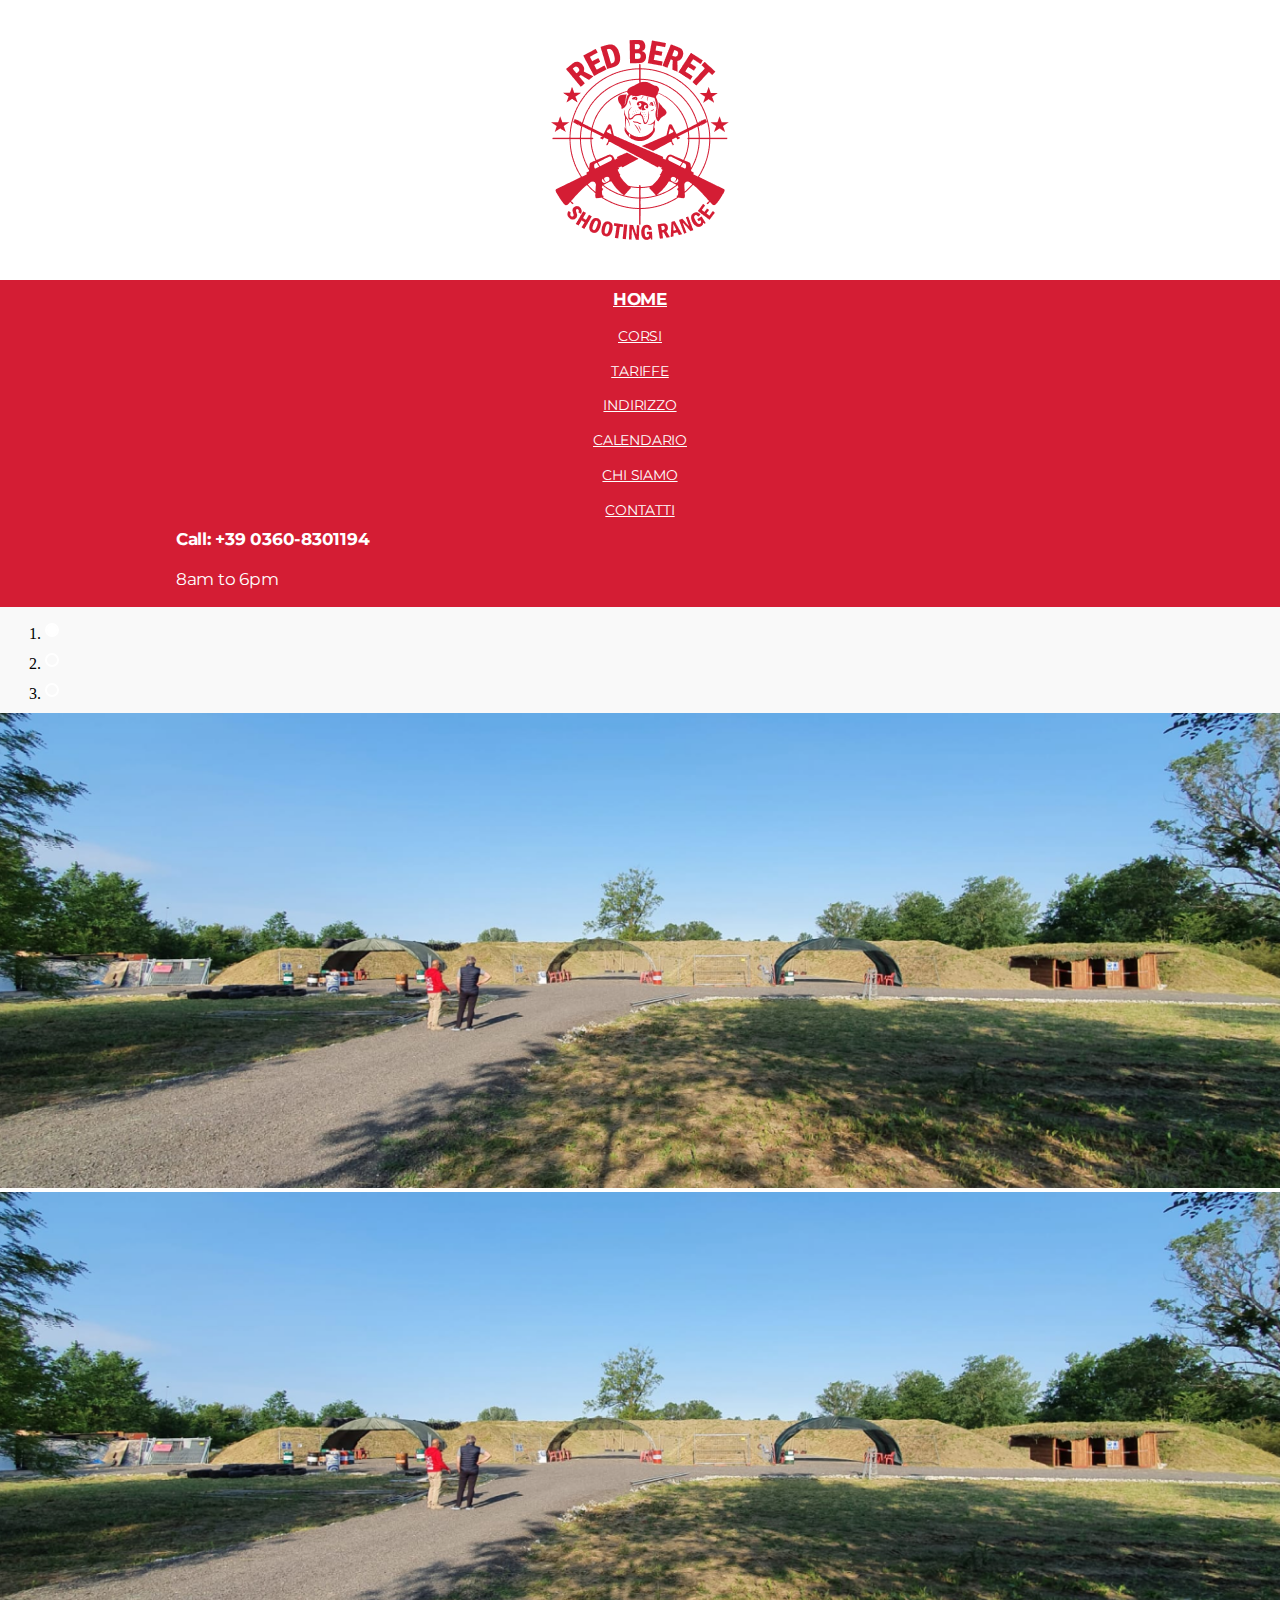
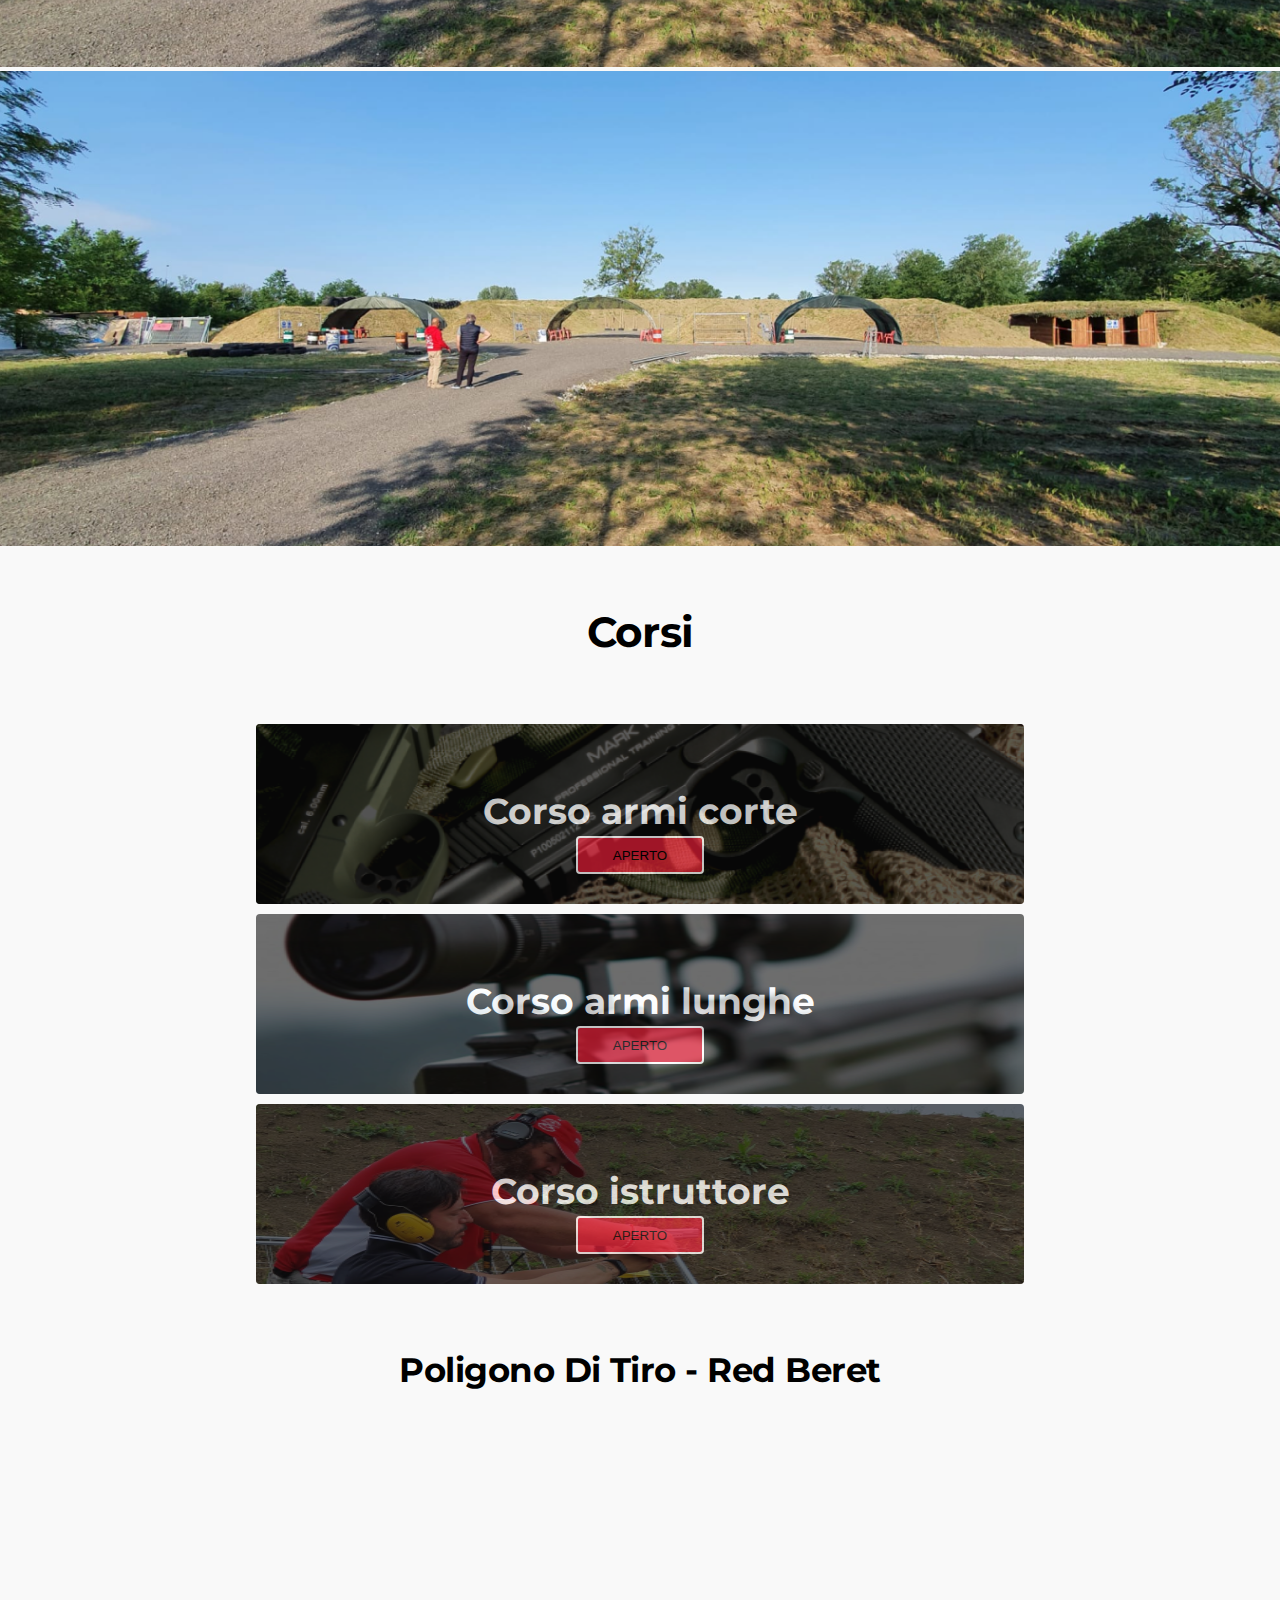
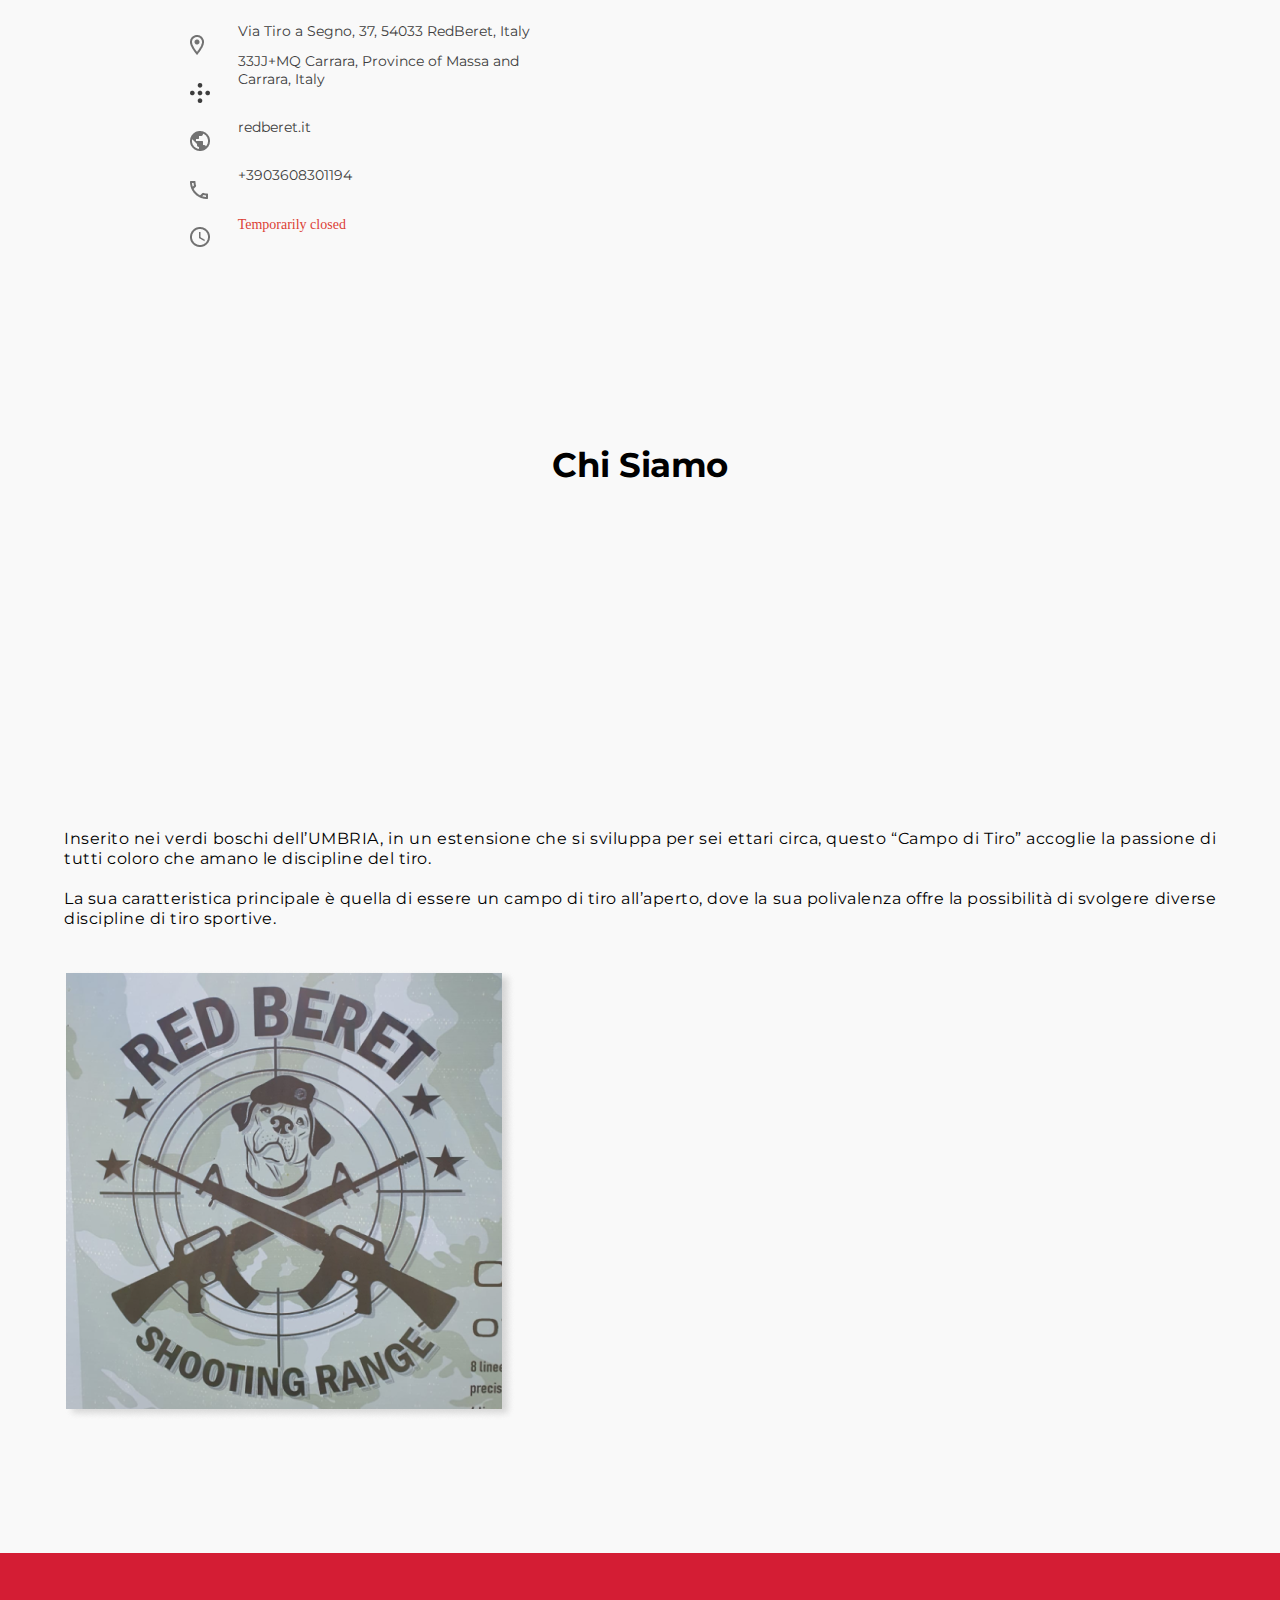
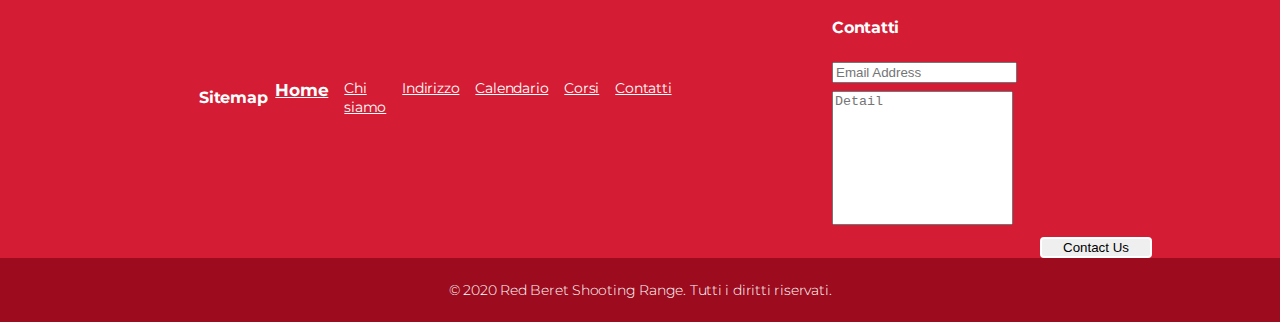
<file: home.html>
<!DOCTYPE html>
<html lang="en">
  <head>
    <meta charset="UTF-8" />
    <meta name="viewport" content="width=device-width, initial-scale=1.0" />
    <title>Document</title>
    <link rel="stylesheet" href="./assets/css/home.css" />
    <link
      rel="stylesheet"
      href="https://stackpath.bootstrapcdn.com/bootstrap/4.5.0/css/bootstrap.min.css"
      integrity="sha384-9aIt2nRpC12Uk9gS9baDl411NQApFmC26EwAOH8WgZl5MYYxFfc+NcPb1dKGj7Sk"
      crossorigin="anonymous"
    />
    <link
      href="https://fonts.googleapis.com/css?family=Montserrat"
      rel="stylesheet"
    />
    <link
      rel="stylesheet"
      href="https://cdnjs.cloudflare.com/ajax/libs/font-awesome/4.7.0/css/font-awesome.min.css"
    />
  </head>
  <body>
    <div class="header-desktop">
      <div class="logo-container">
        <div class="logo-header-img">
          <img src="./assets/img/home-img/LOGO - RED BERET.2 2.png" alt="..." />
        </div>
      </div>
      <div class="nav-container">
        <nav class="nav">
          <a href="home.html" class="nav-link bold-home">HOME</a>
          <a href="corsi.html" class="nav-link">CORSI</a>
          <a href="tariffe.html" class="nav-link">TARIFFE</a>
          <a href="#" class="nav-link">INDIRIZZO</a>
          <a href="calendario.html" class="nav-link">CALENDARIO</a>
          <a href="#" class="nav-link">CHI SIAMO</a>
          <a href="contatti.html" class="nav-link">CONTATTI</a>
          <div class="contact">
            <p class="bold-contact">Call: +39 0360-8301194</p>
            <p>8am to 6pm</p>
          </div>
        </nav>
      </div>
    </div>

    <div class="header-mobile">
      <nav class="navbar navbar-expand-lg navbar-light">
        <div class="navbar-content">
          <img
            class="logo-nav-bar"
            src="./assets/img/corsi-img/logo red beret.png"
            alt=""
          />
          <div class="contact">
            <p class="bold-contact no-margin">Call: +39 0360-8301194</p>
            <p class="no-margin">8am to 6pm</p>
          </div>
          <button
            class="navbar-toggler btn-nav-mobile"
            type="button"
            data-toggle="modal"
            data-target="#exampleModal"
            aria-controls="navbarSupportedContent"
            aria-expanded="false"
            aria-label="Toggle navigation"
          >
            <i class="fa fa-bars color-white" aria-hidden="true"></i>
          </button>
          <div
            class="modal fade"
            id="exampleModal"
            tabindex="-1"
            role="dialog"
            aria-labelledby="exampleModalLabel"
            aria-hidden="true"
          >
            <div class="modal-dialog" role="document">
              <div class="modal-content">
                <div class="modal-header">
                  <h5 class="modal-title" id="exampleModalLabel"></h5>
                  <button
                    type="button"
                    class="close"
                    data-dismiss="modal"
                    aria-label="Close"
                  >
                    <span aria-hidden="true">&times;</span>
                  </button>
                </div>
                <div class="modal-body">
                  <div class="modal-column">
                    <nav class="nav flex-column column-align">
                      <a class="modal-link home-modal-bold" href="home.html"
                        >Home</a
                      >
                      <div class="dropdown-divider"></div>
                      <a class="modal-link home-modal" href="corsi.html"
                        >Corsi</a
                      >
                      <div class="dropdown-divider"></div>
                      <a class="modal-link home-modal" href="tariffe.html"
                        >Tariffe</a
                      >
                      <div class="dropdown-divider"></div>
                      <a class="modal-link home-modal" href="#">Indirizzo</a>
                      <div class="dropdown-divider"></div>
                      <a class="modal-link home-modal" href="calendario.html"
                        >Calendario</a
                      >
                      <div class="dropdown-divider"></div>
                      <a class="modal-link home-modal" href="#">Chi siamo</a>
                      <div class="dropdown-divider"></div>
                      <a class="modal-link home-modal" href="contatti.html"
                        >Contatti</a
                      >
                      <div class="dropdown-divider"></div>
                    </nav>
                  </div>
                </div>
              </div>
            </div>
          </div>
        </div>
      </nav>
    </div>

    <div class="body">
      <div class="carousel-container">
        <div class="row full-width-carousel">
          <div class="col-12 col-desktop">
            <div
              id="carouselExampleIndicators"
              class="carousel slide"
              data-ride="carousel"
            >
              <ol class="carousel-indicators">
                <li
                  data-target="#carouselExampleIndicators"
                  data-slide-to="0"
                  class="background-transparent active"
                ></li>
                <li
                  data-target="#carouselExampleIndicators"
                  data-slide-to="1"
                  class="background-transparent "

                ></li>
                <li
                  data-target="#carouselExampleIndicators"
                  data-slide-to="2"
                  class="background-transparent "

                ></li>
              </ol>
              <div class="carousel-inner">
                <div class="carousel-item active">
                  <img
                    src="./assets/img/home-img/e2ab6484-8de7-41e9-8d7b-da11d1e0207e 1.png"
                    class="d-block carousel-full-width w-100"
                    alt="..."
                  />
                </div>
                <div class="carousel-item">
                  <img
                    src="./assets/img/home-img/e2ab6484-8de7-41e9-8d7b-da11d1e0207e 1.png"
                    class="d-block carousel-full-width w-100"
                    alt="..."
                  />
                </div>
                <div class="carousel-item">
                  <img
                    src="./assets/img/home-img/e2ab6484-8de7-41e9-8d7b-da11d1e0207e 1.png"
                    class="d-block carousel-full-width w-100"
                    alt="..."
                  />
                </div>
              </div>
              <a
                class="carousel-control-prev"
                href="#carouselExampleIndicators"
                role="button"
                data-slide="prev"
              >
                <span
                  class="carousel-control-prev-icon"
                  aria-hidden="true"
                ></span>
                <span class="sr-only">Previous</span>
              </a>
              <a
                class="carousel-control-next"
                href="#carouselExampleIndicators"
                role="button"
                data-slide="next"
              >
                <span
                  class="carousel-control-next-icon"
                  aria-hidden="true"
                ></span>
                <span class="sr-only">Next</span>
              </a>
            </div>
          </div>
        </div>
      </div>

      <div class="corsi-container only-desktop">
        <div class="row">
          <div class="col-12 col-only-mobile">
            <div class="corsi-content">
              <h3 class="corsi-title">Corsi</h3>
              <div class="corsi-card-img">
                <div class="corsi-img">
                  <img
                    class="border-corsi-img"
                    src="./assets/img/home-img/image glock.png"
                    alt="..."
                  />
                  <div class="corsi-img-content">
                    <p class="title">Corso armi corte</p>
                    <button
                      type="button"
                      class="btn btn-danger btn-md button-corsi"
                    >
                      APERTO
                    </button>
                  </div>
                </div>
                <div class="corsi-img">
                  <img
                    class="border-corsi-img"
                    src="./assets/img/home-img/image sniper.png"
                    alt="..."
                  />
                  <div class="corsi-img-content">
                    <p class="title">Corso armi lunghe</p>
                    <button
                      type="button"
                      class="btn btn-outline-light btn-md button-corsi"
                    >
                      APERTO
                    </button>
                  </div>
                </div>
                <div class="corsi-img">
                  <img
                    class="border-corsi-img"
                    src="./assets/img/home-img/poligono.png"
                    alt="..."
                  />
                  <div class="corsi-img-content">
                    <p class="title">Corso istruttore</p>
                    <button
                      type="button"
                      class="btn btn-danger btn-md button-corsi"
                    >
                      APERTO
                    </button>
                  </div>
                </div>
              </div>
            </div>
          </div>
        </div>
      </div>
      <div class="corsi-container-mobile only-mobile">
        <div class="row">
          <div class="col-12 col-only-mobile">
            <div class="corsi-content-mobile">
              <h3 class="corsi-title-mobile">Corsi</h3>
              <div class="corsi-img-mobile">
                <div class="corsi-card-img-mobile">
                  <img
                    class="border-corsi-img-mobile"
                    src="./assets/img/home-img/image glock.png"
                    alt="..."
                  />
                  <div class="corsi-img-content-mobile">
                    <p class="title">Corso armi corte</p>
                    <button
                      type="button"
                      class="btn btn-danger btn-md button-corsi-mobile"
                    >
                      APERTO
                    </button>
                  </div>
                </div>
                <div class="corsi-card-img-mobile">
                  <img
                    class="border-corsi-img-mobile"
                    src="./assets/img/home-img/image sniper.png"
                    alt="..."
                  />
                  <div class="corsi-img-content-mobile">
                    <p class="title">Corso armi lunghe</p>
                    <button
                      type="button"
                      class="btn btn-danger btn-md button-corsi-mobile"
                    >
                      APERTO
                    </button>
                  </div>
                </div>
                <div class="corsi-card-img-mobile">
                  <img
                    class="border-corsi-img-mobile"
                    src="./assets/img/home-img/poligono.png"
                    alt="..."
                  />
                  <div class="corsi-img-content-mobile">
                    <p class="title">Corso istruttore</p>
                    <button
                      type="button"
                      class="btn btn-danger btn-md button-corsi-mobile"
                    >
                      APERTO
                    </button>
                  </div>
                </div>
              </div>
            </div>
          </div>
        </div>
      </div>

      <div class="poligono-di-tiro">
        <h3 class="poligono-title poligono-title-mobile">
          Poligono Di Tiro - Red Beret
        </h3>
        <div class="about-poligono">
          <div class="location-text-container">
            <div class="location-text">
              <div class="item-location">
                <div class="icon-content">
                  <img class="icon-poligono" src="./assets/icons/location.png" alt="">
                </div>
                <p class="text-location">
                  Via Tiro a Segno, 37, 54033
                  RedBeret, Italy
                </p>
              </div>
              <div class="item-location">
                <div class="icon-content">
                  <img class="icon-poligono" src="./assets/icons/group.png" alt="">
                </div>
                <p class="text-location">
                  33JJ+MQ Carrara, Province of Massa and Carrara, Italy
                </p>
              </div>
              <div class="item-location">
                <div class="icon-content">
                  <img class="icon-poligono" src="./assets/icons/world.png" alt="">
                </div>
                <p class="text-location">
                  redberet.it
                </p>
              </div>
              <div class="item-location">
                <div class="icon-content">
                  <img class="icon-poligono" src="./assets/icons/phone.png" alt="">
                </div>
                <p class="text-location">
                  +3903608301194
                </p>
              </div>
              <div class="item-location">
                <div class="icon-content">
                  <img class="icon-poligono" src="./assets/icons/clock.png" alt="">
                </div>
                <p class="red">
                  Temporarily closed
                </p>
              </div>
            </div>
          </div>
          <div class="location-img-container">
            <div class="location-img">
              <iframe
                class="google-location google-location-mobile"
                src="https://www.google.com/maps/embed?pb=!1m18!1m12!1m3!1d2816.919092833059!2d9.25465441554491!3d45.087433779098376!2m3!1f0!2f0!3f0!3m2!1i1024!2i768!4f13.1!3m3!1m2!1s0x47872d7196ebe169%3A0xcfa7b6f1ec983aeb!2sRed%20Beret%20Poligono!5e0!3m2!1ses-419!2sve!4v1594673012512!5m2!1ses-419!2sve"
                width="600"
                height="450"
                frameborder="0"
                style="border: 0;"
                allowfullscreen=""
                aria-hidden="false"
                tabindex="0"
              ></iframe>
            </div>
          </div>
        </div>
      </div>

      <div class="chi-siamo">
        <h3 class="chi-siamo-title">Chi Siamo</h3>
        <div class="chi-siamo-content">
          <div class="row">
            <div class="col-lg-6 col-sm-12 margin-bottom">
              <p class="chi-siamo-paragraph">
                Inserito nei verdi boschi dell’UMBRIA, in un estensione che si
                sviluppa per sei ettari circa, questo “Campo di Tiro” accoglie
                la passione di tutti coloro che amano le discipline del tiro.<br />
                <br />
                La sua caratteristica principale è quella di essere un campo di
                tiro all’aperto, dove la sua polivalenza offre la possibilità di
                svolgere diverse discipline di tiro sportive.
              </p>
            </div>
            <div class="col-lg-6 col-sm-12 margin-bottom">
              <div class="chi-siamo-image">
                <img src="./assets/img/home-img/Rectangle 216.png" alt="..." />
              </div>
            </div>
          </div>
        </div>
      </div>
      <div class="about-container"></div>
    </div>

    <div class="footer">
      <div class="footer-container">
        <div class="sitemap only-desktop">
          <nav class="nav flex-column sitemap-column">
            <p class="sitemap-title">Sitemap</p>
            <a class="nav-link bold-home" href="home.html">Home</a>
            <a class="nav-link" href="#">Chi siamo</a>
            <a class="nav-link" href="#">Indirizzo</a>
            <a class="nav-link" href="calendario.html">Calendario</a>
            <a class="nav-link" href="corsi.html">Corsi</a>
            <a class="nav-link" href="contatti.html">Contatti</a>
          </nav>
        </div>
        <div class="sitemap-mobile only-mobile">
          <p class="sitemap-title">Sitemap</p>
          <nav class="nav flex-column sitemap-column">
            <div class="item-nav">
              <a class="nav-link nav-footer-link bold-home" href="home.html"
                >Home</a
              >
              <a class="nav-link" href="#">Chi siamo</a>
              <a class="nav-link" href="#">Indirizzo</a>
            </div>
            <div class="item-nav">
              <a class="nav-link" href="calendario.html">Calendario</a>
              <a class="nav-link" href="corsi.html">Corsi</a>
              <a class="nav-link" href="contatti.html">Contatti</a>
            </div>
          </nav>
        </div>
        <div class="contatti">
          <div class="contact-us">
            <p class="contatti-title">Contatti</p>
            <div class="input-contatti">
              <div class="input-group flex-nowrap">
                <input
                  type="text"
                  class="form-control margin-input"
                  placeholder="Email Address"
                />
              </div>
              <div class="input-contatti-textarea">
                <div class="input-group-prepend">
                  <textarea
                    placeholder="Detail"
                    class="form-control height-input"
                    aria-label="With textarea"
                  ></textarea>
                </div>
              </div>
            </div>
            <div class="button-contatti">
              <button
                type="button"
                placeholder="Detail"
                class="btn btn-outline-light"
              >
                Contact Us
              </button>
            </div>
          </div>
        </div>
      </div>
      <div class="end-footer">
        <p class="paragraph-footer">
          © 2020 Red Beret Shooting Range. Tutti i diritti riservati.
        </p>
      </div>
    </div>

    <script
      src="https://code.jquery.com/jquery-3.5.1.slim.min.js"
      integrity="sha384-DfXdz2htPH0lsSSs5nCTpuj/zy4C+OGpamoFVy38MVBnE+IbbVYUew+OrCXaRkfj"
      crossorigin="anonymous"
    ></script>
    <script
      src="https://cdn.jsdelivr.net/npm/popper.js@1.16.0/dist/umd/popper.min.js"
      integrity="sha384-Q6E9RHvbIyZFJoft+2mJbHaEWldlvI9IOYy5n3zV9zzTtmI3UksdQRVvoxMfooAo"
      crossorigin="anonymous"
    ></script>
    <script
      src="https://stackpath.bootstrapcdn.com/bootstrap/4.5.0/js/bootstrap.min.js"
      integrity="sha384-OgVRvuATP1z7JjHLkuOU7Xw704+h835Lr+6QL9UvYjZE3Ipu6Tp75j7Bh/kR0JKI"
      crossorigin="anonymous"
    ></script>
  </body>
</html>
</file>
<file: assets/css/home.css>
body,
html {
  width: 100%;
  margin: 0;
  padding: 0;
  overflow-x: hidden;
}
body{
  background: #F9F9F9 !important;
}

.carousel-full-width{
    width: 100% !important;
    height: 100% !important;
  }

.margin-2r{
  margin: 2rem;
}

.col-12 {
  position: relative;
  width: 100%;
  padding: 0;
}

.partner-logo-index {
  height: 120px;
}

.header-desktop {
  width: 100%;
}
.header-desktop > .nav-container {
  background: #d41d34;
  width: 100%;
  display: flex;
  align-items: center;
  justify-content: center;
}
.nav {
  font-family: "Montserrat";
  width: 80%;
  color: white;
  font-style: normal;
  font-size: 14px;
  line-height: 134.5%;
}
.nav-link {
  display: flex !important;
  justify-content: center;
  align-items: center;
  flex: 1;
  font-style: normal;
  font-size: 14px;
  font-family: "Montserrat";
  line-height: 134.5%;
  letter-spacing: -0.015em;
  color: #ffffff;
  padding: 0.5rem;
}
.nav-link-active {
  display: flex !important;
  justify-content: center;
  align-items: center;
  flex: 1;
  font-style: normal;
  font-weight: bold;
  font-size: 17px;
  font-family: "Montserrat";
  line-height: 134.5%;
  letter-spacing: -0.015em;
  color: #ffffff;
}
.nav-link:hover {
  color: #ffffff9a;
}

.header-mobile {
  display: none;
}

.bold-home {
  display: flex !important;
  justify-content: center;
  align-items: center;
  flex: 1;
  font-style: normal;
  font-weight: bold;
  font-size: 17px;
  font-family: "Montserrat";
  line-height: 134.5%;
  letter-spacing: -0.015em;
  color: #ffffff;
}
.bold-contact {
  display: flex !important;
  font-weight: bold;
  font-family: "Montserrat";
}
.bold-contact-white {
  display: flex !important;
  color: #ffffff;
  font-weight: bold;
  font-family: "Montserrat";
}
.contact {
  height: 5rem;
  display: flex;
  justify-content: flex-end;
  flex-direction: column;
  font-style: normal;
  font-size: 17px;
  font-family: "Montserrat";
  line-height: 134.5%;
  letter-spacing: -0.015em;
  padding-left: 3rem;
  color: #ffffff;
}
.img-corsi-content-mobile,
.only-mobile {
  display: none;
}
.contact > p:nth-child(1) {
  margin: 0;
}
.col-desktop {
  position: relative;
  padding: 0 !important;
  width: 100%;
}
.carousel-indicators li {
  width: 10px !important;
  height: 10px !important;
  border: 2px solid white !important;
  margin-right: 5px !important;
  margin-left: 5px !important;
  background-clip: padding-box;
  transition: opacity 0.6s ease !important;
  opacity: 1 !important;
  border-radius: 120px !important;
  margin-bottom: 1rem;
}

.background-transparent {
  background-color: transparent !important;
}


.active {
  background-color: white !important;
}

.home-title {
  display: flex;
  justify-content: center;
  flex-direction: column;
  padding: 2rem;
}
.third-img {
  border-radius: 15px;
}
.chi-siamo {
  width: 100%;
}

.chi-siamo-title {
  width: 100%;
  display: flex;
  align-items: center;
  flex-direction: column;
  text-align: center;
  letter-spacing: -0.015em;
  color: #000000;
  font-family: "Montserrat";
  font-style: normal;
  font-size: 34px;
  line-height: 134.5%;
  margin: 4rem 0;
}
.chi-siamo-content {
  display: flex;
  justify-content: space-around;
  margin: 2rem 4rem 2rem 4rem;
}

.icon {
  color: #828282;
  margin: 10px;
  width: 2rem;
}
.text-location {
  font-family: "Montserrat";
  font-style: normal;
  font-weight: normal;
  font-size: 14px;
  line-height: 134.5%;
  letter-spacing: 0.001em;
  color: #3d3d3d;
}

.corsi-container {
  width: 100%;
  display: flex;
  justify-content: center;
  align-items: center;
}
.row {
  width: 100%;
}
.full-width-carousel {
  width: 100% !important;
  margin: 0 !important;
  padding: 0 !important;
}
.corsi-title {
  display: flex;
  align-items: center;
  flex-direction: column;
  letter-spacing: -0.015em;
  color: #000000;
  font-family: "Montserrat";
  font-size: 42px;
  font-weight: bold;
  margin: 3.5rem;
}
.corsi-card-img {
  display: flex;
  flex-direction: column;
  justify-content: center;
  align-items: center;
}
.corsi-img {
  margin-top: 10px;
  height: 180px;
  width: 60%;
  display: flex;
  position: relative;
}
.corsi-img-content {
  justify-content: center;
  align-items: center;
  flex-direction: column;
  background: rgba(13, 13, 13, 0.8);
  opacity: 0.75;
  border-radius: 4px;
  display: flex;
  width: 100%;
  height: 100%;
  position: absolute;
}
.button-corsi {
  width: 128px;
  height: 38px;
  background: #D41D34;
}
img {
  max-width: 100%;
}
.border-corsi-img {
  width: 100%;
  border-radius: 4px !important;
}
.title {
  font-family: "Montserrat";
  font-weight: bold;
  font-size: 36px;
  margin-bottom: 0.2rem;
  color: #ffffff;
}
button {
  border: 2px solid #ffffff;
  box-sizing: border-box;
  border-radius: 4px;
  width: 7rem;
}
.img-content {
  display: flex;
  justify-content: center;
  flex-direction: column;
  border-radius: 4px;
  width: 854px;
  height: 180px;
}
.poligono-di-tiro {
  width: 100%;
}
.google-location{
  width: 500px;
  height: 500px;
}

.poligono-title {
  width: 100%;
  display: flex;
  align-items: center;
  flex-direction: column;
  text-align: center;
  letter-spacing: -0.015em;
  color: #000000;
  font-family: "Montserrat";
  font-style: normal;
  font-size: 34px;
  line-height: 134.5%;
  margin-top: 4rem;
}
.about-poligono {
  display: flex;
  justify-content: center;
  align-items: center;
  flex-direction: row;
  font-size: 14px;
  padding-top: 3rem;
  margin: 1rem 10rem;
}
.location-text {
  display: flex;
  flex: 1;
  flex-direction: column;
  align-items: flex-start;
}
.item-location{
  display: flex;
  justify-content: flex-start;
  align-items: end;
  width: 85%;
  height: 3rem;
}
.icon-content{
  display: flex;
  align-items: center;
  width: 3rem;
  min-width: 3rem;
  max-width: 3rem;
}
.location-img-container {
  display: flex;
  justify-content: flex-end;
  align-items: center;
  max-width: 30rem;
  flex: 1;
}
.red {
  color: #dc3f35;
}

.chi-siamo-paragraph {
  font-family: "Montserrat";
  width: 100%;
  height: 22.5rem;
  padding: 0px;
  margin-bottom: 2.5rem;
  font-style: normal;
  font-weight: normal;
  font-size: 16px;
  line-height: 20px;
  letter-spacing: 0.5px;
  color: #000000;
  display: flex;
  align-items: flex-end;
  text-align: justify;
}

.logo-header-img {
  background: #ffffff;
  display: flex;
  justify-content: center;
  padding: 2.5rem;
}

.footer {
  margin: 0;
}
.footer-container {
  display: flex;
  flex-wrap: wrap;
  width: 100%;
  margin-top: 8rem;
  background: #d41d34;
}
.sitemap {
  flex: 1;
  max-width: 30rem;
  display: flex;
  flex-direction: column;
  justify-content: center;
  align-items: center;
  padding-top: 3rem;
  margin-bottom: 4rem;
}
.sitemap-column {
  max-width: 7rem;
  display: flex;
  justify-content: flex-start;
  align-items: flex-start;
}
.sitemap-title {
  font-family: "Montserrat";
  font-style: normal;
  font-weight: bold;
  font-size: 16px;
  line-height: 134.5%;
  letter-spacing: -0.015em;
  padding-left: 15px;
  color: #ffffff;
}
.end-footer {
  width: 100%;
  display: flex;
  align-items: center;
  justify-content: center;
  height: 4rem;
  background: #9d0c1e;
}
.paragraph-footer {
  font-family: "Montserrat";
  font-style: normal;
  font-weight: 300;
  font-size: 14px;
  line-height: 134.5%;
  text-align: center;
  letter-spacing: -0.015em;
  margin: 0;
  color: #ffffff;
}
.contact-us {
  display: flex;
  flex-direction: column;
}
.contatti {
  flex: 1;
  display: flex;
  justify-content: flex-end;
  padding-right: 8rem;
  padding-top: 3rem;
}

.contatti-title {
  font-family: "Montserrat";
  color: #ffffff;
  font-weight: bold;
  font-size: 16px;
  line-height: 134.5%;
  letter-spacing: -0.015em;
  margin-bottom: 1.5rem;
}
.input-contatti-textarea {
  width: 20rem;
  margin-bottom: 0.5rem;
}
.height-input {
  resize: none;
  height: 8rem !important;
}
.button-contatti {
  display: flex;
  justify-content: flex-end;
}
.margin-input {
  margin-bottom: 0.5rem !important;
}
.height-input {
  resize: none;
  height: 8rem !important;
}
.color-white {
  color: white;
}
.input-group-prepend {
  width: 100%;
}

@media only screen and (max-width: 600px) {
  .col-12 {
    width: 100%;
    padding: 0 !important;
    -ms-flex: 0 0 100%;
    flex: 1;
  }
  .col-only-mobile {
    position: relative;
    width: 100%;
    padding-left: 15px !important;
  }
.full-width-carousel {
  width: 100% !important;
  margin: 0 !important;
  padding: 0 !important;
}
.row {
  width: 95%;
  display: flex;
  flex-wrap: wrap;
  justify-content: center;
}
.carousel-img {
  height: 25rem !important;
  width: 100% !important;
}

.carousel-item {
  width: 100%;
  height: 20rem;
}
.carousel-blah {
  position: relative;
  height: 20rem;
  width: 100%;
  overflow: hidden;
}
.carousel-full-width {
  width: 100% !important;
  height: 100% !important;
}
/* .carousel-indicators li {
  width: 10px !important;
  height: 10px !important;
  border: 2px solid white !important;
  margin-right: 5px !important;
  margin-left: 5px !important;
  border: 0px !important;
  background-color: #fff;
  background-clip: padding-box;
  border-color: white;
  transition: opacity 0.6s ease !important;
  opacity: 0.1;
  border-radius: 120px !important;
  margin-bottom: 1rem;
} */

.header-desktop {
  display: none;
}
.header-mobile {
  display: flex;
  width: 100%;
  max-height: 4rem;
}
.title-navbar-home {
  color: white;
  font-weight: 600;
  font-size: 21px;
  margin-bottom: 0.2rem;
}
.title {
  font-family: "Montserrat";
  font-weight: bold;
  font-size: 28px;
  color: #ffffff;
}
.location-img {
  width: 100%;
  margin: 0;
}
.google-location-mobile{
  border: 0;
  display: flex;
  justify-content: center;
  align-items: center;
  width: 100% !important;
  height: 350px;
}
.about-poligono {
  display: flex;
  flex-wrap: wrap;
  justify-content: center;
  align-items: center;
  flex-direction: column;
  font-size: 14px;
  padding-top: 3rem;
  margin: 0;
}
.poligono-title-mobile {
  font-size: 29px;
}
.location-text-container{
  width: 92%;
  max-width: 18rem;
}
.location-img-container {
  width: 90%;
}
.text-location {
  font-family: "Montserrat";
  font-style: normal;
  font-weight: normal;
  font-size: 12px;
  line-height: 100%;
  letter-spacing: 0.001em;
  color: #3d3d3d;
}
.location-text {
  display: flex;
  flex: 1;
  flex-direction: column;
  align-items: flex-start;
}
.item-location{
  display: flex;
  justify-content: flex-start;
  align-items: end;
  width: 75%;
  height: 3rem;
  min-width: 21rem;
}
.home-navbar {
  width: 100%;
  background-color: #d41d34 !important;
}
.modal-dialog {
  margin: -1px !important;
}
.dropdown-divider {
  height: 0;
  margin: 0.5rem 0;
  overflow: hidden;
  border-top: 1px solid #e6e6e6;
}
.home-modal-bold {
  color: #000000;
  text-decoration: none;
  font-family: "Montserrat";
  font-style: normal;
  font-weight: bold;
}
.home-modal {
  color: #000000;
  text-decoration: none;
  font-family: "Montserrat";
  font-style: normal;
}
.home-modal-bold:hover {
  color: #505050;
  text-decoration: none;
  font-family: "Montserrat";
  font-style: normal;
  line-height: 226.5%;
}
.home-modal:hover {
  color: #505050;
  text-decoration: none;
  font-family: "Montserrat";
  font-style: normal;
  line-height: 226.5%;
  padding-left: 2rem;
}

/* CHI SIAMO  */
.chi-siamo {
  width: 100%;
  display: flex;
  flex-wrap: wrap;
}
.chi-siamo-title {
  margin: 2.5rem;
  width: 100%;
}
.chi-siamo-content {
  display: flex;
  margin: 0;
  width: 100%;
}
.margin-bottom {
  width: 100%;
  padding-bottom: 2rem;
}
.margin-top {
  width: 100%;
  margin-top: 2rem;
}

.chi-siamo-paragraph {
  font-family: "Montserrat";
  width: 100%;
  height: 100%;
  padding: 0px;
  left: 155px;
  font-style: normal;
  font-weight: normal;
  margin-bottom: 1rem;
  font-size: 16px;
  line-height: 20px;
  letter-spacing: 0.5px;
  color: #000000;
  display: flex;
  align-items: flex-end;
}
.chi-siamo-image {
  width: 100%;
  margin-left: 4px;
  margin-top: 2rem;
}


/* CORSI  */

.corsi-container-mobile {
  width: 100%;
  display: flex;
  justify-content: center;
  align-items: center;
}
.corsi-content-mobile{
  width: 95%;
}
.corsi-title-mobile {
  display: flex;
  align-items: center;
  flex-direction: column;
  letter-spacing: -0.015em;
  color: #000000;
  font-family: "Montserrat";
  font-size: 36px;
  font-weight: bold;
  margin: 3.5rem;
}
.corsi-card-img-mobile {
  margin-top: 8px;
  height: 135px;
  display: flex;
  position: relative;
}
.corsi-img-mobile {
  display: flex;
  flex-direction: column;
  justify-content: center;
  align-items: center;
}
.corsi-img-content-mobile {
  justify-content: center;
  align-items: center;
  flex-direction: column;
  background: rgba(13, 13, 13, 0.8);
  opacity: 0.75;
  border-radius: 4px;
  display: flex;
  width: 100%;
  height: 100%;
  position: absolute;
}
.button-corsi-mobile {
  background: #D41D34 !important;
  width: 102px !important;
  height: 37px !important;
}
img {
  max-width: 100%;
}
.border-corsi-img-mobile {
  width: 100%;
  border-radius: 4px !important;
}

/* MODAL  */
.modal-content {
  border: 1px solid #dee2e6;
  flex-direction: column;
  display: flex;
  align-items: center;
}
.modal-body {
  height: 32.03rem;
  width: 80%;
}
.modal-column > nav {
  width: 100%;
}
.modal-header {
  height: 3rem;
  width: 70%;
  padding: 0.5rem 0rem;
}
.modal-header .close {
  display: flex;
  justify-content: flex-end;
  position: absolute;
  right: 15px;
  top: -4px;
  margin: 0 !important;
  padding: 0.5rem 0rem !important;
  font-size: 2rem;
}

/* FOOTER  */

.footer-container {
  display: flex;
  flex-wrap: wrap;
  width: 100%;
  margin-top: 3rem;
}
.only-desktop {
  display: none;
}
.sitemap {
  flex: 1;
  max-width: 30rem;
  display: flex;
  flex-direction: column;
  justify-content: center;
  align-items: center;
  padding-top: 3rem;
  margin-bottom: 0;
}
.only-desktop {
  display: none;
}
.only-mobile {
  display: flex;
}
.sitemap-mobile {
  display: flex;
  align-items: center;
  justify-content: center;
  width: 100%;
  min-height: 10rem;
  flex-direction: column;
}
.sitemap-column {
  width: 100%;
  display: flex;
  align-items: center;
  justify-content: center;
}
.sitemap-title {
  font-family: "Montserrat";
  font-style: normal;
  font-weight: bold;
  font-size: 16px;
  line-height: 134.5%;
  letter-spacing: -0.015em;
  padding-left: 15px;
  color: #ffffff;
  justify-content: center;
  display: flex;
  align-items: center;
  margin-bottom: 1rem;
  padding-top: 3rem;
  padding-left: 0;
}
.bold-home {
  display: flex !important;
  justify-content: center;
  align-items: center;
  flex: 1;
  font-style: normal;
  font-weight: bold;
  font-size: 14px;
  font-family: "Montserrat";
  line-height: 134.5%;
  letter-spacing: -0.015em;
  color: #ffffff;
}
.nav-link {
  min-width: fit-content;
  margin: 0;
  padding: 0.5rem 0.5666rem !important;
  text-align: center;
}
.contatti-title {
  font-family: "Montserrat";
  color: #ffffff;
  font-weight: bold;
  font-size: 16px;
  line-height: 134.5%;
  letter-spacing: -0.015em;
  margin-bottom: 1.5rem;
}
.input-contatti {
  display: flex;
  flex-direction: column;
  justify-content: center;
  align-items: center;
  margin: 0;
  width: 100%;
}
.input-contatti-textarea {
  display: flex;
  justify-content: center;
  align-items: center;
  width: 100%;
  margin-bottom: 0.5rem;
}
.contatti {
  flex: 1;
  width: 100%;
  display: flex;
  justify-content: center;
  padding-top: 3rem;
  padding-right: 0;
}
.contact-us {
  width: 17rem;
  display: flex;
  flex-direction: column;
}
.button-contatti {
  display: flex;
  justify-content: flex-end;
  margin-bottom: 3rem;
}
.header-mobile {
  display: flex;
  width: 100%;
  max-height: 4rem;
}
.navbar {
  width: 100%;
  background: #d41d34;
}
.navbar-content {
  position: relative;
  width: 100%;
  display: flex;
  flex-direction: row;
  height: 100%;
  align-items: center;
}
.logo-nav-bar {
  width: 6.3333rem;
  height: 1.5rem;
  display: flex;
  justify-content: center;
}
.no-margin {
  margin: 0;
}
p {
  margin-top: 0;
  font-size: 14px;
}
.contact {
  height: 100%;
  display: flex;
  justify-content: center;
  flex-direction: column;
  font-size: 14px;
  font-family: "Montserrat";
  line-height: 134.5%;
  letter-spacing: -0.015em;
  color: #ffffff;
  padding-right: 2.2rem;
  padding-left: 1rem;
  margin-bottom: 0;
  padding-bottom: 0;
}
.bold-contact {
  display: flex !important;
  font-size: 14px;
  font-weight: bold;
  font-family: "Montserrat";
}
.bold-contact-white {
  display: flex !important;
  color: #ffffff;
  font-weight: bold;
  font-family: "Montserrat";
}
.navbar-light .navbar-toggler {
  border-color: transparent !important;
  width: auto !important;
  position: absolute;
  right: 0;
}
.navbar-light .navbar-brand {
  color: rgb(255, 255, 255) !important;
  font-weight: 700;
  margin: 0;
}
.item-nav {
  width: 80%;
  display: flex;
  align-items: center;
  justify-content: center;
}
.coursi-list {
  display: flex !important;
  flex-direction: row !important;
}

.item-list-coursi {
  width: 203px !important;
  height: 107px !important;
  display: flex !important;
  align-items: center !important;
  justify-content: center !important;
  margin: 1rem 0 !important;
  margin-right: 2rem !important;
}

.partner-logo-index {
    height: 80px;
  }

}
</file>
